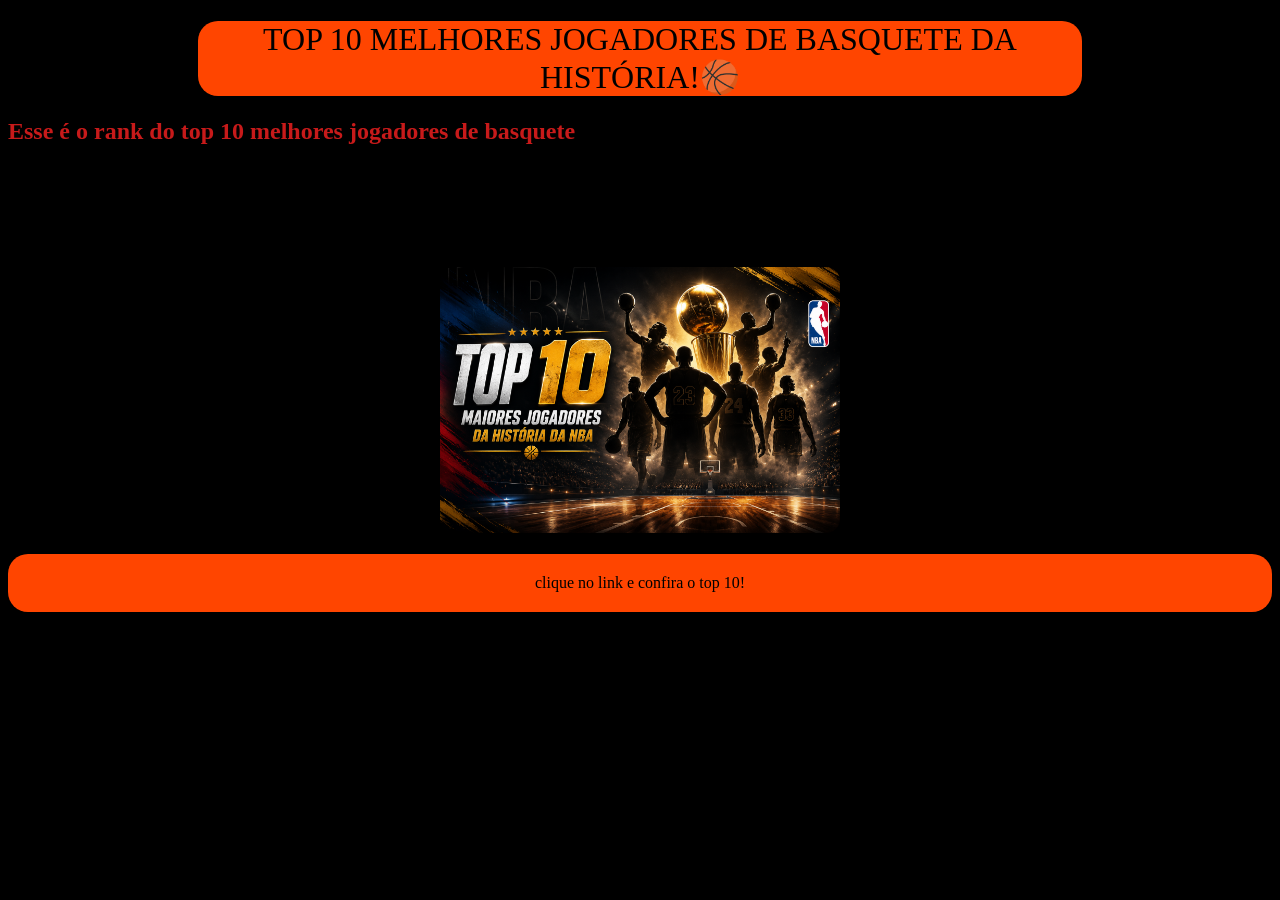
<file: index.html>
<!DOCTYPE html>
<html lang="pt-BR">
<head>
    <meta charset="UTF-8">
    <meta name="viewport" content="width=device-width, initial-scale=1.0">
    <title>BASQUETE</title>
    <link rel="stylesheet" href="style.css">
</head>
<body>
    <div id="titulo">
    <h1>TOP 10 MELHORES JOGADORES DE BASQUETE DA HISTÓRIA!🏀</h1>
    </div>

    <h2>Esse é o rank do top 10 melhores jogadores de basquete</h2>
    
 
    
    <p>LeBron James ou Michael Jordan? Bill Russell ou Wilt Chambelarin? Stephen Curry ou Kevin Durant? Velha guarda ou atualidade?</p>
    <p>Esses debates infinitos aparecem em quase todo grupo de fãs de NBA, e nossos especialistas fizeram o melhor para respondê-los, ranqueando os maiores jogadores nos 74 anos da história da liga.</p>
    
    <img src="basqueteSite.png" 
    width="400"
    alt="">

    <a href="top10.html">clique no link e confira o top 10!</a>    
    
</body>
</html>
</file>
<file: style.css>
body{
    background-color:black;
}
h1{
    text-align: center;
    color: rgb(0, 0, 0);
    font-weight: 500;
    
}

h2{
    color: rgb(199, 26, 26);
    font-family: 400;
}

p{
    font-size: 18px;
    color: black;
}

img{
    width: 400px; /*height = altura, width= largura*/
    display: block;
    text-align: center;
    margin: 20px auto;
    border: 1px solid black;
    border-radius: 15px;
}

a{
    color: white;
}

div{
    background-color: wheat;
    width: 70%;
    margin: 20px auto; /*centraliza o elemento*/
    border-radius: 20px;
}

a{
    display: block;
    text-align: center;
    color: black;
    text-decoration: none; /*tira o underline do link*/
    padding: 20px;
    border-radius: 20px;
    background-color: orangered;
}

#titulo{
    background-color: orangered;
    border-color: white;
}
</file>
